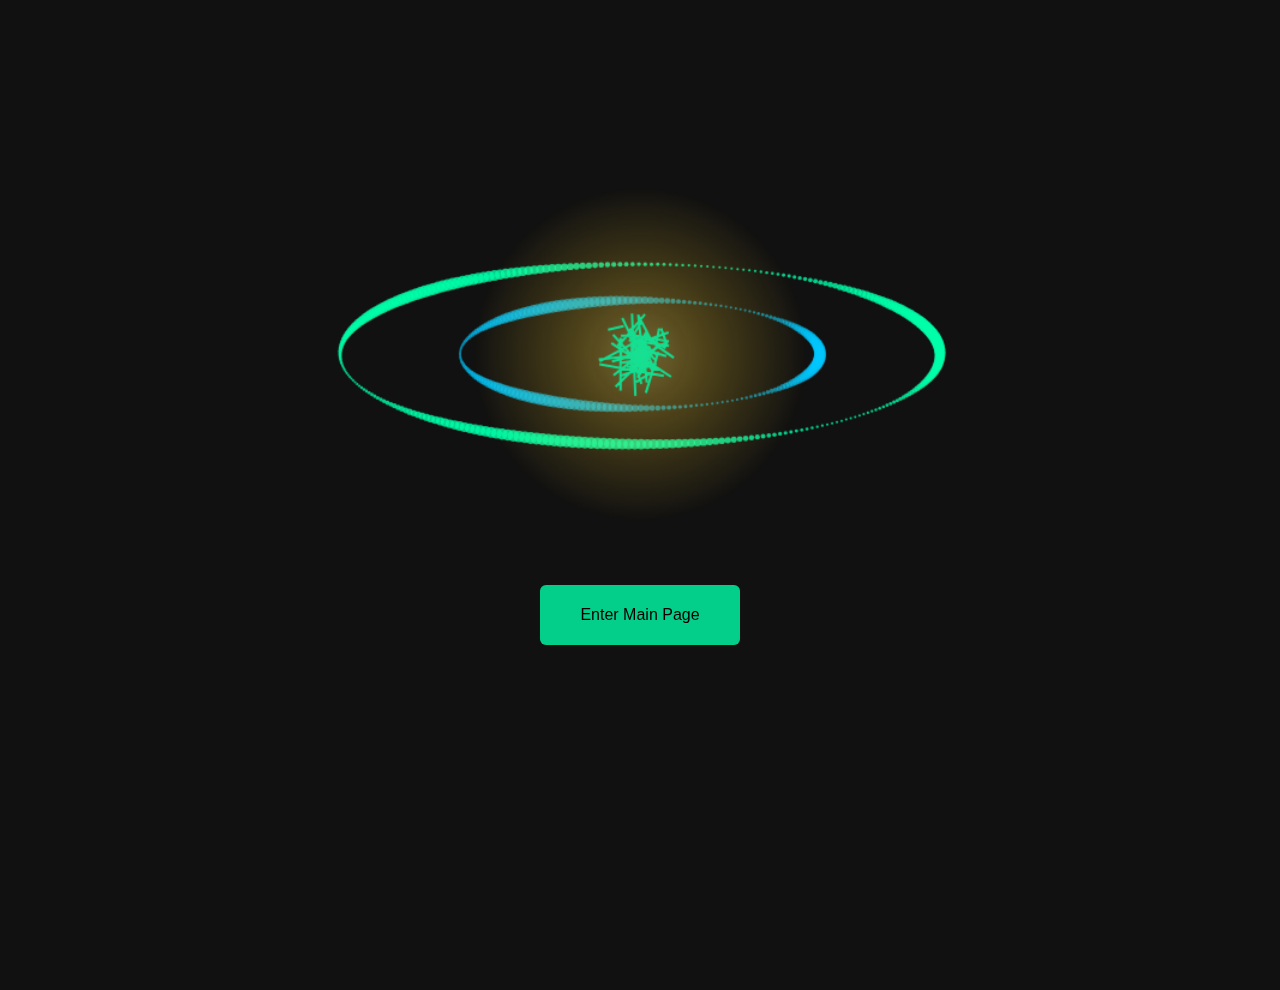
<file: index.html>
<!DOCTYPE html>
<html lang="en">

<head>
    <meta charset="UTF-8" />
    <meta name="viewport" content="width=device-width, initial-scale=1" />
    <title>AI UI Splash Page</title>

    <!-- 🌐 Open Graph (Facebook, LinkedIn, etc.) -->
    <meta property="og:title" content="AI UI Splash Page" />
    <meta property="og:description" content="Explore an interactive AI-powered UI carousel." />
    <!-- Corrected og:image URL -->
    <meta property="og:image" content="https://n-herling-mk1.github.io/NTH_mk2/assets/images/NTH_resized_ico.png" />
    <meta property="og:url" content="https://n-herling-mk1.github.io/NTH_mk2/" />
    <meta property="og:type" content="website" />

    <!-- 🐦 Twitter Card -->
    <meta name="twitter:card" content="summary_large_image" />
    <meta name="twitter:title" content="AI UI Splash Page" />
    <meta name="twitter:description" content="Explore an interactive AI-powered UI carousel." />
    <!-- Corrected twitter:image URL -->
    <meta name="twitter:image" content="https://n-herling-mk1.github.io/NTH_mk2/assets/images/NTH_resized_ico.png" />

    <!-- Your CSS -->
    <link rel="stylesheet" href="css/pages/splash.css" />

    <!-- Favicon with fallback paths -->
    <link rel="icon" href="assets/images/page_ico_w_bg.png" type="image/png" />
    <link rel="icon" href="/NTH_mk2/assets/images/page_ico_w_bg.png" type="image/png" />
</head>

<body>
    <canvas id="sphereCanvas"></canvas>
    <div class="button-container">
        <button id="enterBtn">Enter Main Page</button>
    </div>

    <script src="js/pages/splash.js"></script>
</body>

</html>
</file>
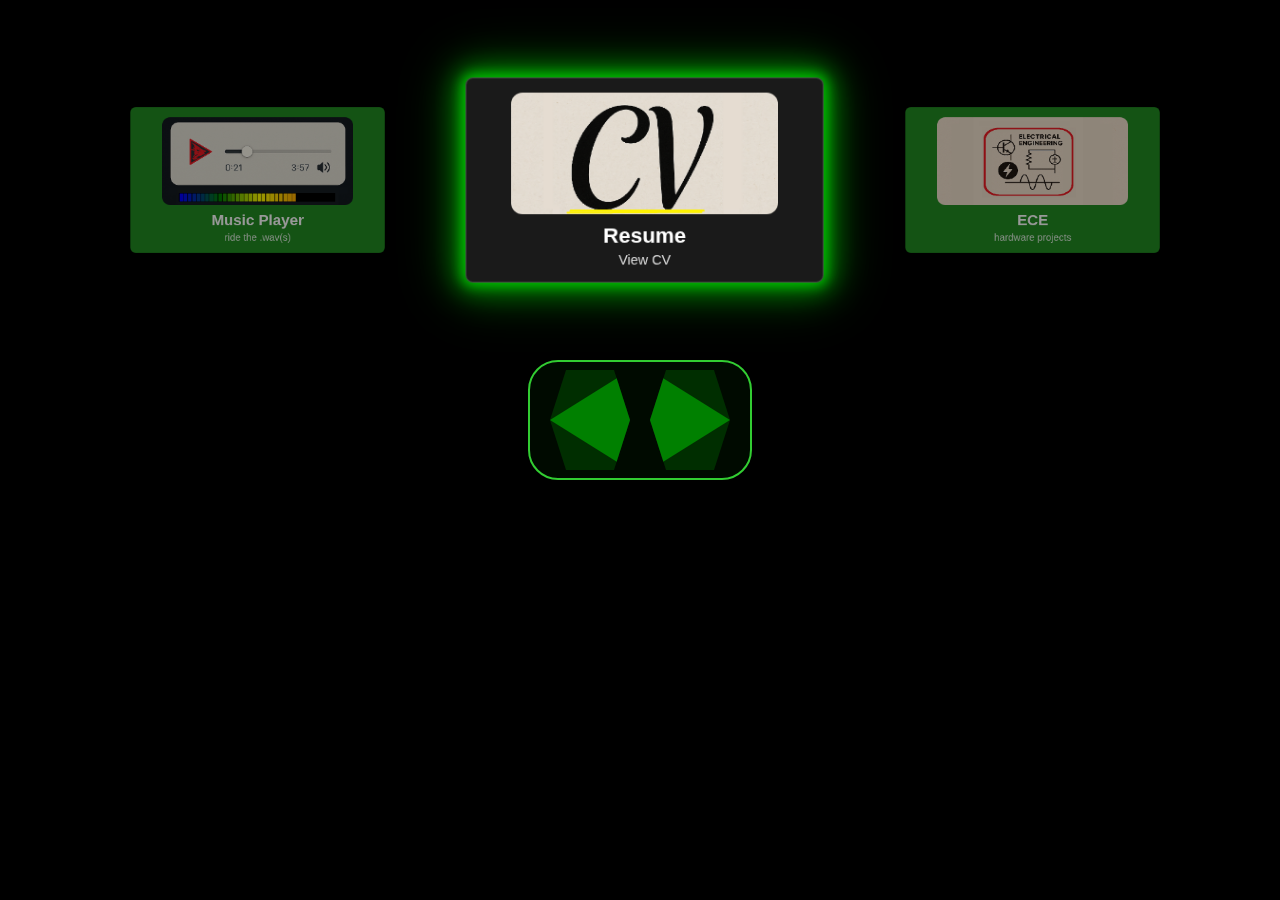
<file: pages/carousel.html>
<!DOCTYPE html>
<html lang="en">

<head>
    <meta charset="UTF-8" />
    <meta name="viewport" content="width=device-width, initial-scale=1" />
    <title>Main Navigation Carousel</title>
    <link rel="stylesheet" href="../css/pages/carousel.css" />
    <link rel="icon" href="../assets/images/page_ico_w_bg.png" type="image/png" />
    <style>
        /* Fade in on load */
        body {
            opacity: 0;
            transition: opacity 0.6s ease;
        }

        body.loaded {
            opacity: 1;
        }
    </style>
</head>

<body>

    <!-- 🔊 For arrow toggles -->
    <audio id="toggleSound" src="../assets/audio/boop_1.wav" preload="auto"></audio>

    <!-- 🔊 For tile clicks -->
    <audio id="tileSound" src="../assets/audio/roar_down_1.wav" preload="auto"></audio>


    <div class="carousel-wrapper">
        <div class="carousel-container" tabindex="0">
            <div class="carousel">
                <div class="page-link" data-page="page1.html" data-large="Resume" data-small="View CV"
                    data-img="../assets/images/cv_.png" tabindex="0" role="button" aria-label="Go to Page 1">
                    Page 1
                </div>

                <div class="page-link" data-page="page2.html" data-large="ECE" data-small="hardware projects"
                    data-img="../assets/images/ECE.png" tabindex="0" role="button" aria-label="Go to Page 2">
                    Page 2
                </div>
                <div class="page-link" data-page="page3.html" data-large="Physics" data-small="Let's have some fun."
                    data-img="../assets/images/Physics.png" tabindex="0" role="button" aria-label="Go to Page 3">
                    Page 3
                </div>
                <div class="page-link" data-page="page4.html" data-large="~π" data-small="A nice visual pi approximator"
                    data-img="../assets/images/pi.png" tabindex="0" role="button" aria-label="Go to Page 4">
                    Page 4
                </div>
                <div class="page-link" data-page="page5.html" data-large="G_A_M_E_S" data-small="No Fear in this dojo.."
                    data-img="../assets/images/games.png" tabindex="0" role="button" aria-label="Go to Page 5">
                    Page 5
                </div>
                <div class="page-link" data-page="page6.html" data-large="Machine Learning"
                    data-small="Learning from the Noise" data-img="../assets/images/mL.png" tabindex="0" role="button"
                    aria-label="Go to Page 6">
                    Page 6
                </div>
                <div class="page-link" data-page="audioPlayer.html" data-large="Music Player" data-small="ride the .wav(s)"
                    data-img="../assets/images/media_player.png" tabindex="0" role="button" aria-label="Go to Audio Player">
                    Page 7
                </div>
            </div>
        </div>
    </div>

    <!-- New button container inserted below carousel -->
    <div class="carousel-buttons">
        <button class="carousel-toggle left" aria-label="Scroll Left"></button>
        <button class="carousel-toggle right" aria-label="Scroll Right"></button>
    </div>

    <script src="../js/pages/carousel.js"></script>
    <script>
        document.addEventListener("DOMContentLoaded", () => {
            document.body.classList.add('loaded');
        });
    </script>
</body>

</html>
</file>
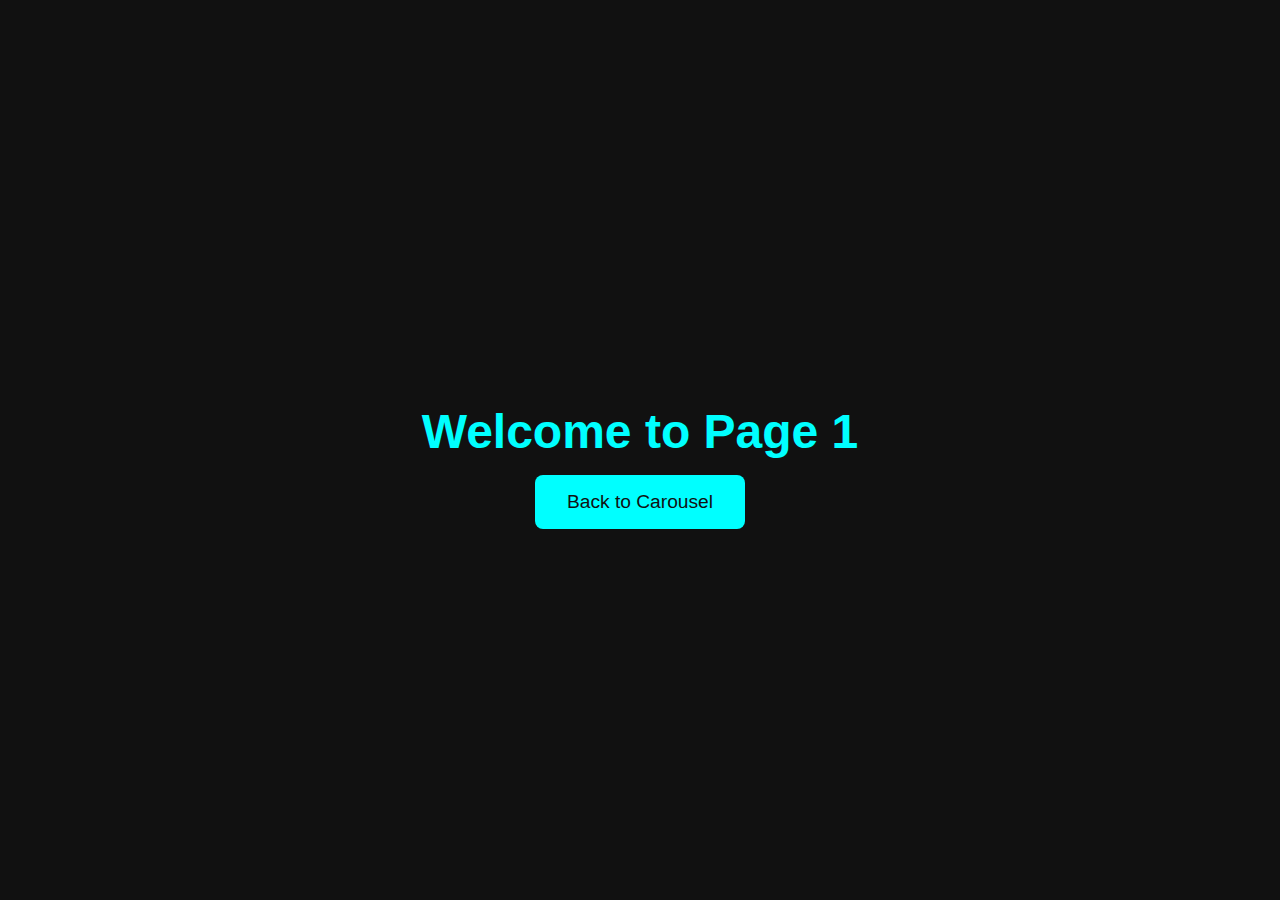
<file: pages/page1.html>
<!DOCTYPE html>
<html lang="en">

<head>
    <meta charset="UTF-8" />
    <meta name="viewport" content="width=device-width, initial-scale=1" />
    <title>Page 1</title>
    <link rel="stylesheet" href="../css/pages/landing.css" />
    <link rel="icon" href="../assets/images/page_ico_w_bg.png" type="image/png" />
</head>

<body>
    <h1>Welcome to Page 1</h1>
    <button id="backBtn">Back to Carousel</button>

    <script>
        document.getElementById('backBtn').addEventListener('click', () => {
            window.location.href = 'carousel.html';
        });

        console.log('Page 1 loaded');
    </script>
</body>

</html>
</file>
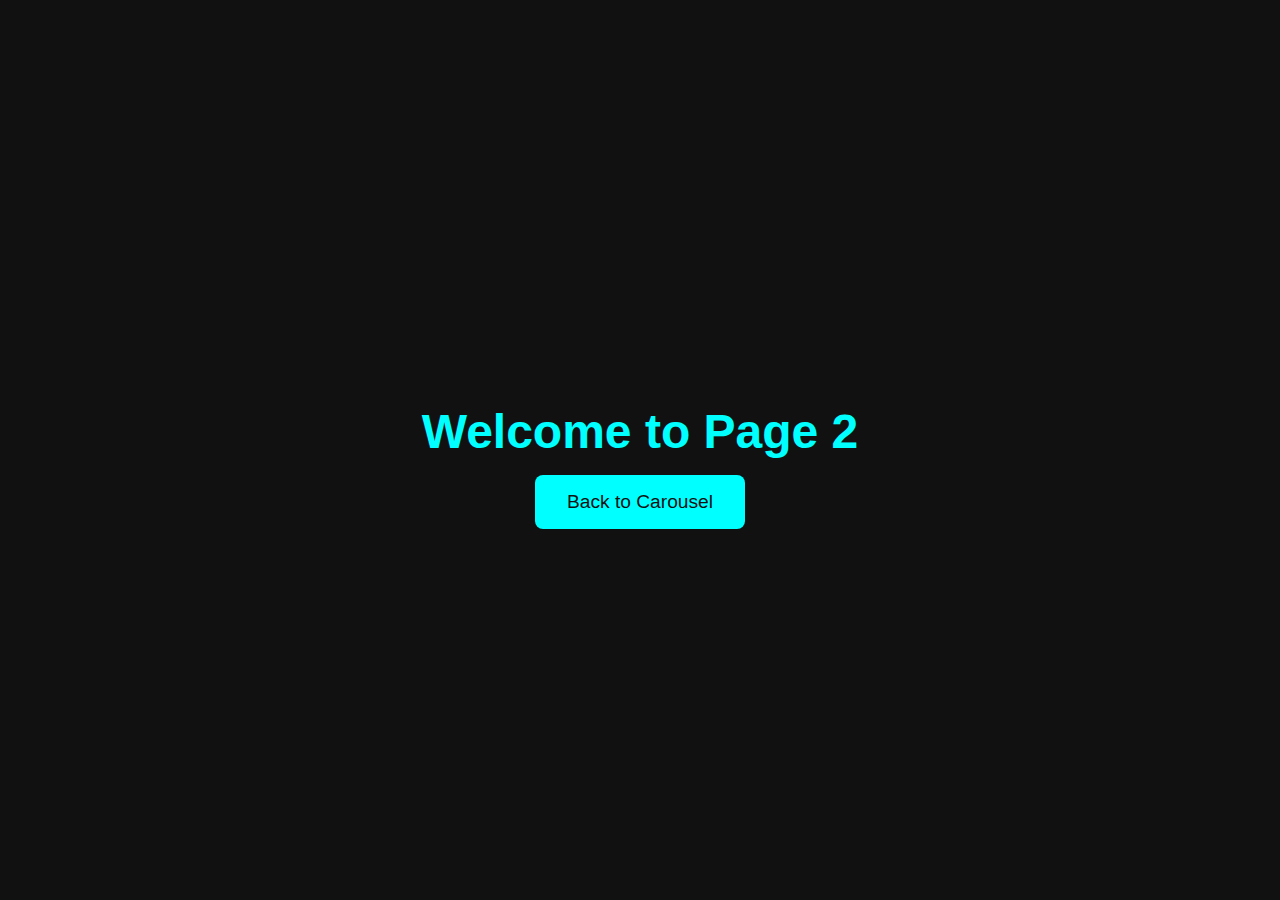
<file: pages/page2.html>
<!DOCTYPE html>
<html lang="en">
<head>
  <meta charset="UTF-8" />
  <meta name="viewport" content="width=device-width, initial-scale=1" />
  <title>Page 1</title>
  <link rel="stylesheet" href="../css/pages/landing.css" />
      <link rel="icon" href="../assets/images/page_ico_w_bg.png" type="image/png" />
</head>
<body>
  <h1>Welcome to Page 2</h1>
  <button id="backBtn">Back to Carousel</button>

  <script>
    document.getElementById('backBtn').addEventListener('click', () => {
      window.location.href = 'carousel.html';
    });

    console.log('Page 2 loaded');
  </script>
</body>
</html>
</file>
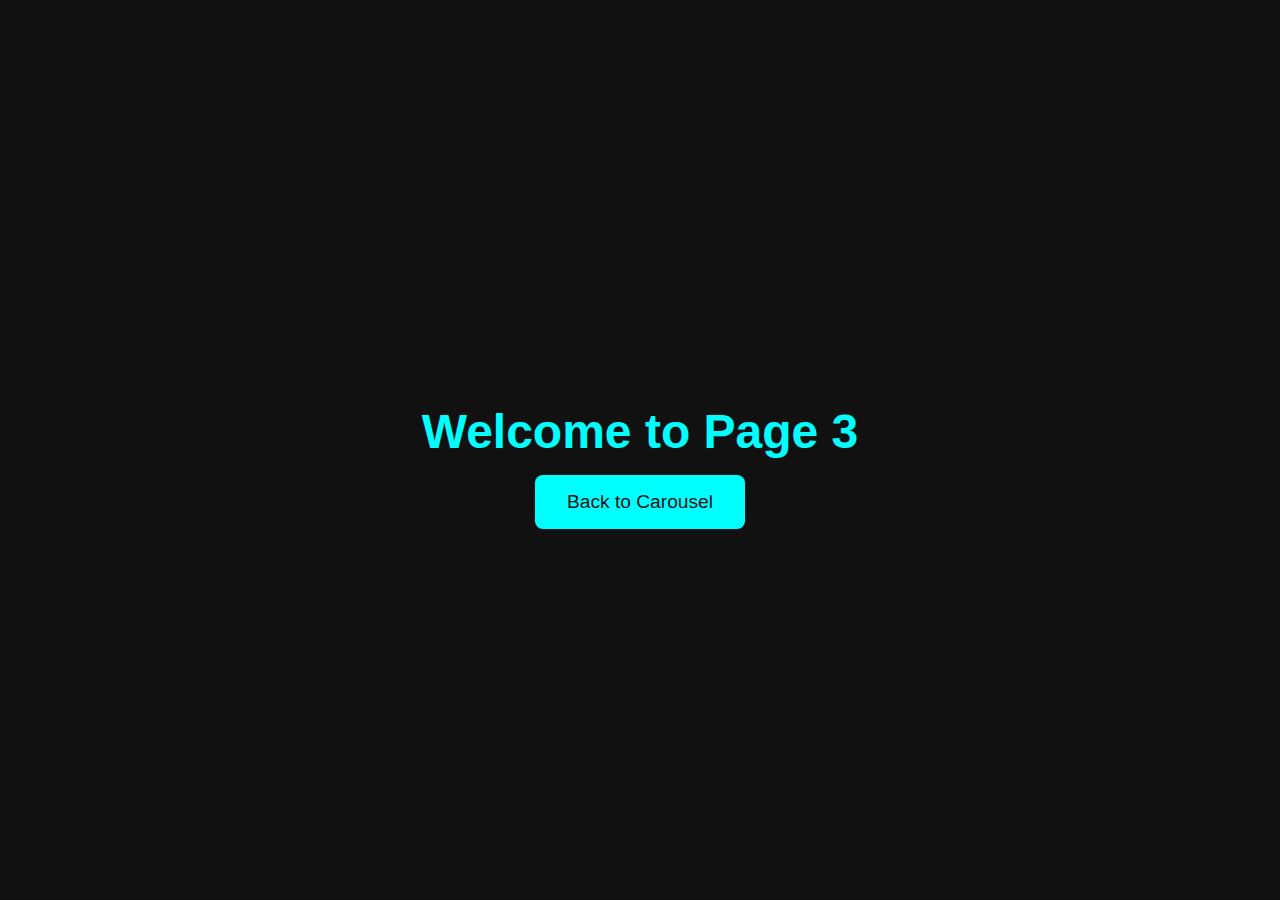
<file: pages/page3.html>
<!DOCTYPE html>
<html lang="en">

<head>
    <meta charset="UTF-8" />
    <meta name="viewport" content="width=device-width, initial-scale=1" />
    <title>Page 1</title>
    <link rel="stylesheet" href="../css/pages/landing.css" />
    <link rel="icon" href="../assets/images/page_ico_w_bg.png" type="image/png" />
</head>

<body>
    <h1>Welcome to Page 3</h1>
    <button id="backBtn">Back to Carousel</button>

    <script>
        document.getElementById('backBtn').addEventListener('click', () => {
            window.location.href = 'carousel.html';
        });

        console.log('Page 3 loaded');
    </script>
</body>

</html>
</file>
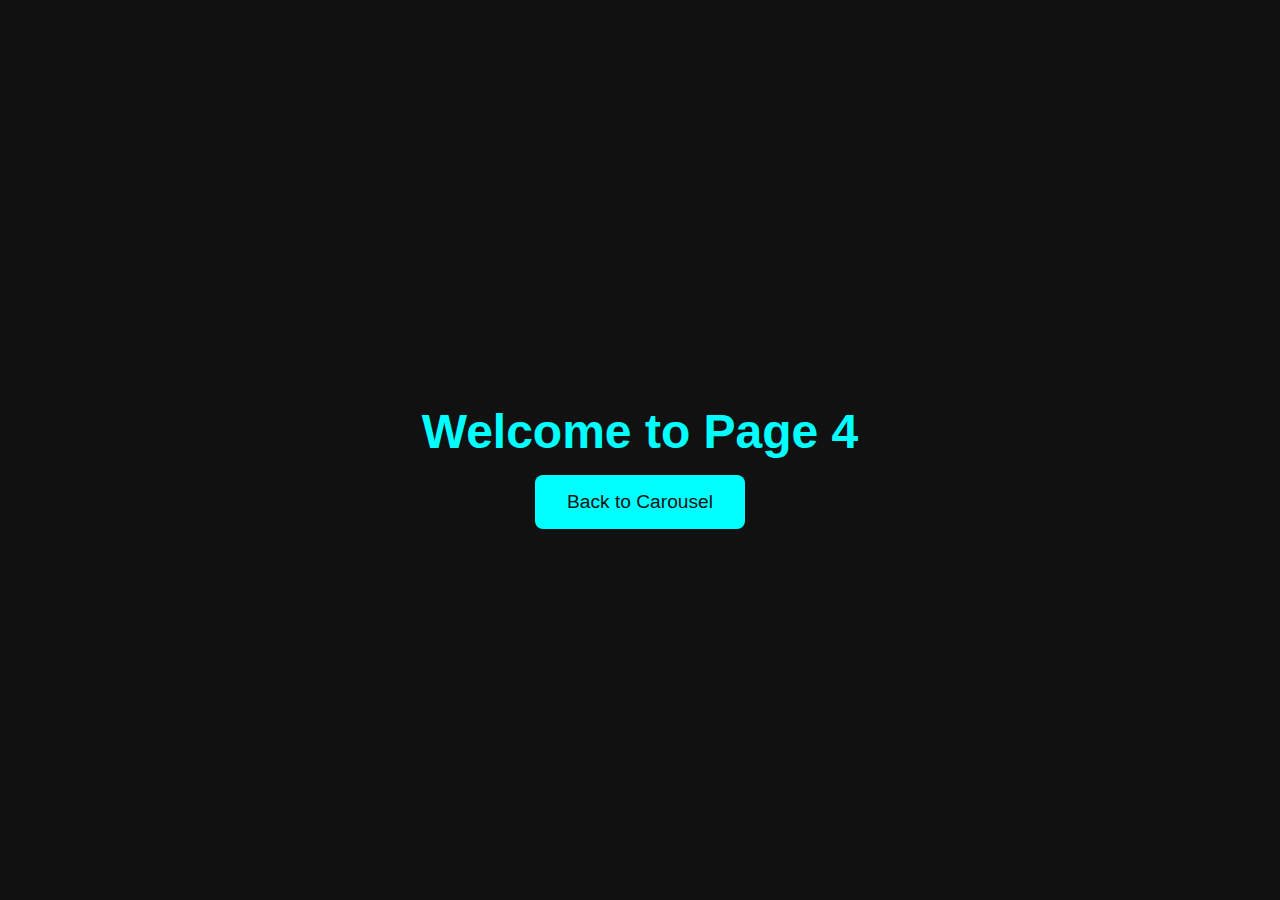
<file: pages/page4.html>
<!DOCTYPE html>
<html lang="en">

<head>
    <meta charset="UTF-8" />
    <meta name="viewport" content="width=device-width, initial-scale=1" />
    <title>Page 1</title>
    <link rel="stylesheet" href="../css/pages/landing.css" />
    <link rel="icon" href="../assets/images/page_ico_w_bg.png" type="image/png" />
</head>

<body>
    <h1>Welcome to Page 4</h1>
    <button id="backBtn">Back to Carousel</button>

    <script>
        document.getElementById('backBtn').addEventListener('click', () => {
            window.location.href = 'carousel.html';
        });

        console.log('Page 4 loaded');
    </script>
</body>

</html>
</file>
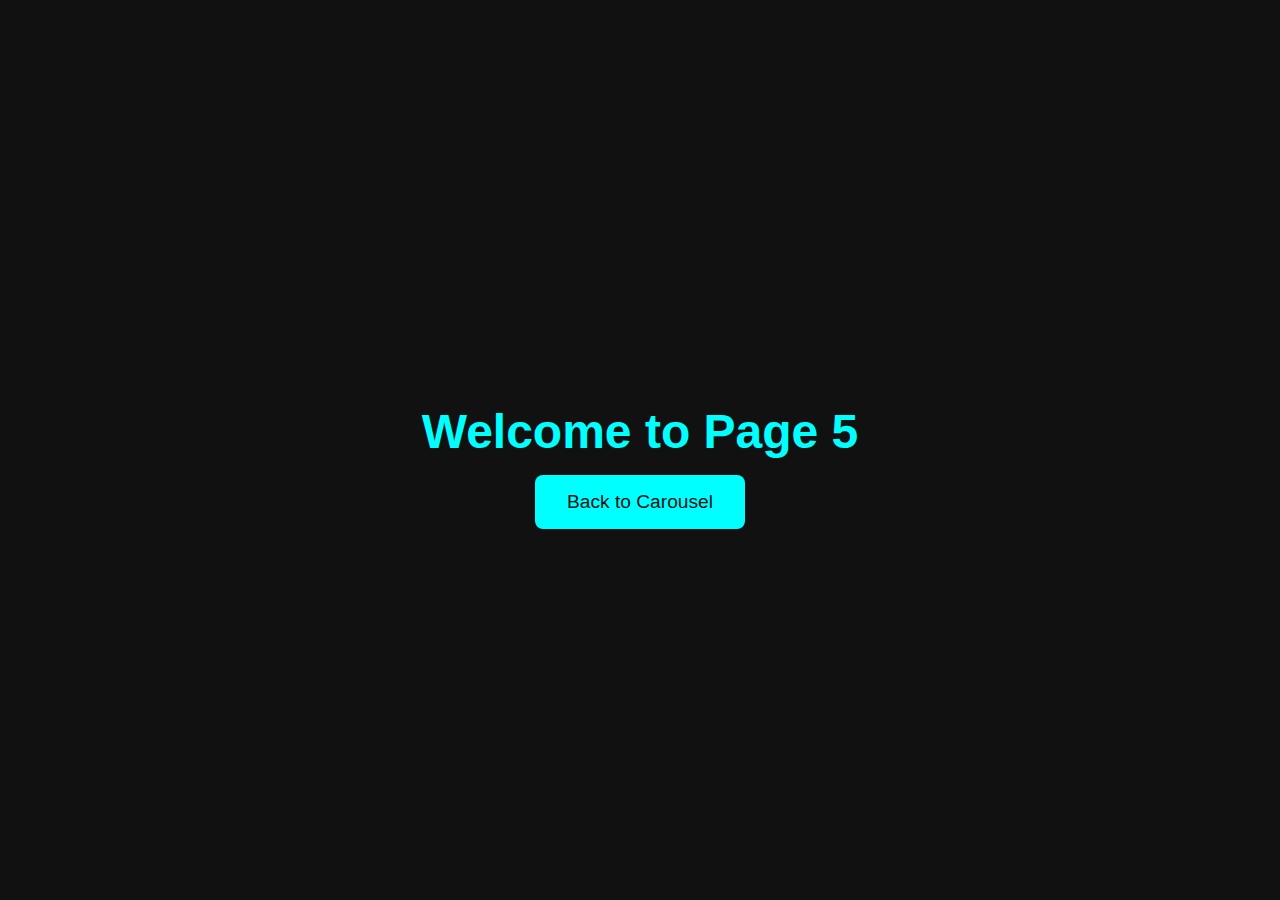
<file: pages/page5.html>
<!DOCTYPE html>
<html lang="en">

<head>
    <meta charset="UTF-8" />
    <meta name="viewport" content="width=device-width, initial-scale=1" />
    <title>Page 1</title>
    <link rel="stylesheet" href="../css/pages/landing.css" />
    <link rel="icon" href="../assets/images/page_ico_w_bg.png" type="image/png" />
</head>

<body>
    <h1>Welcome to Page 5</h1>
    <button id="backBtn">Back to Carousel</button>

    <script>
        document.getElementById('backBtn').addEventListener('click', () => {
            window.location.href = 'carousel.html';
        });

        console.log('Page 5 loaded');
    </script>
</body>

</html>
</file>
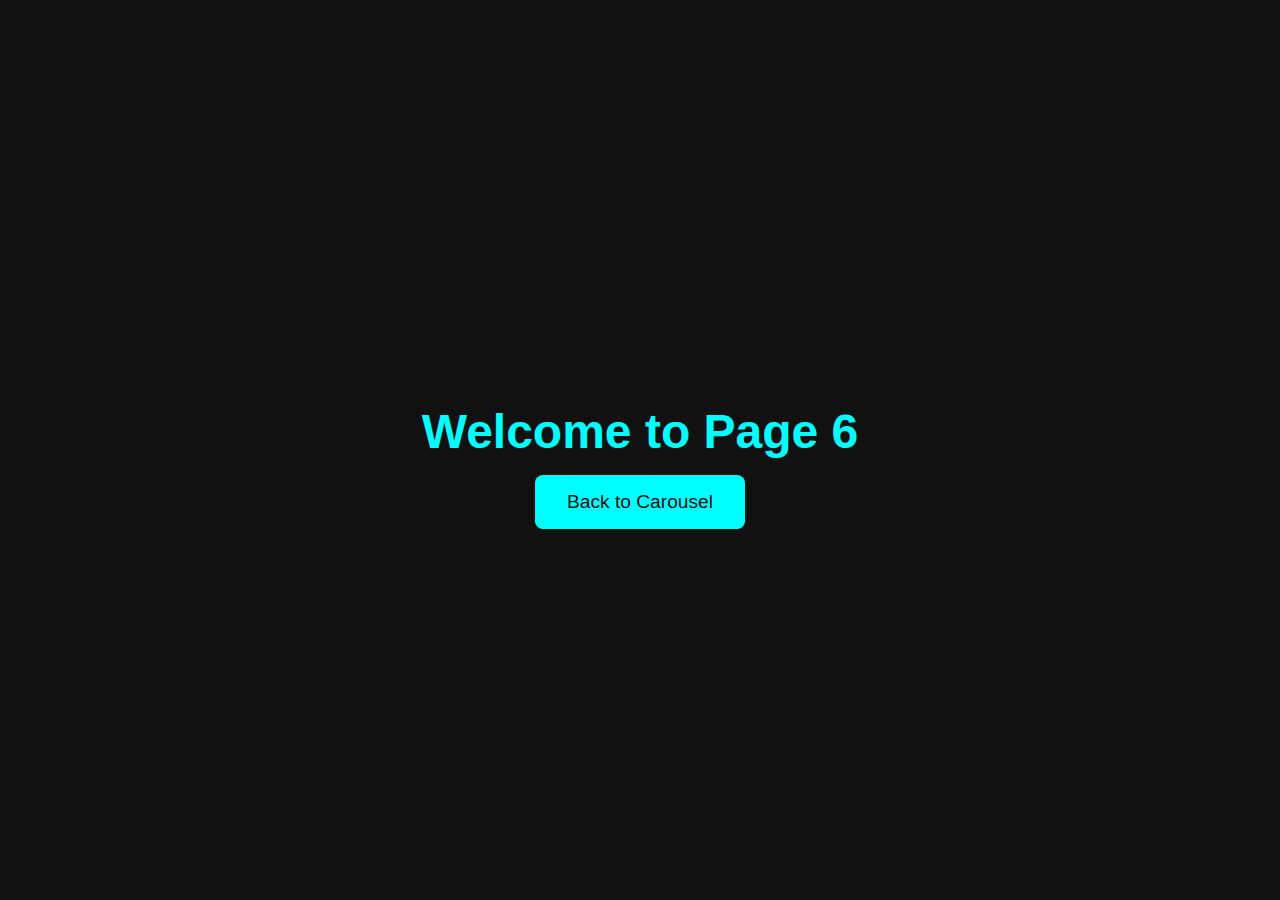
<file: pages/page6.html>
<!DOCTYPE html>
<html lang="en">

<head>
    <meta charset="UTF-8" />
    <meta name="viewport" content="width=device-width, initial-scale=1" />
    <title>Page 1</title>
    <link rel="stylesheet" href="../css/pages/landing.css" />
    <link rel="icon" href="../assets/images/page_ico_w_bg.png" type="image/png" />
</head>

<body>
    <h1>Welcome to Page 6</h1>
    <button id="backBtn">Back to Carousel</button>

    <script>
        document.getElementById('backBtn').addEventListener('click', () => {
            window.location.href = 'carousel.html';
        });

        console.log('Page 6 loaded');
    </script>
</body>

</html>
</file>
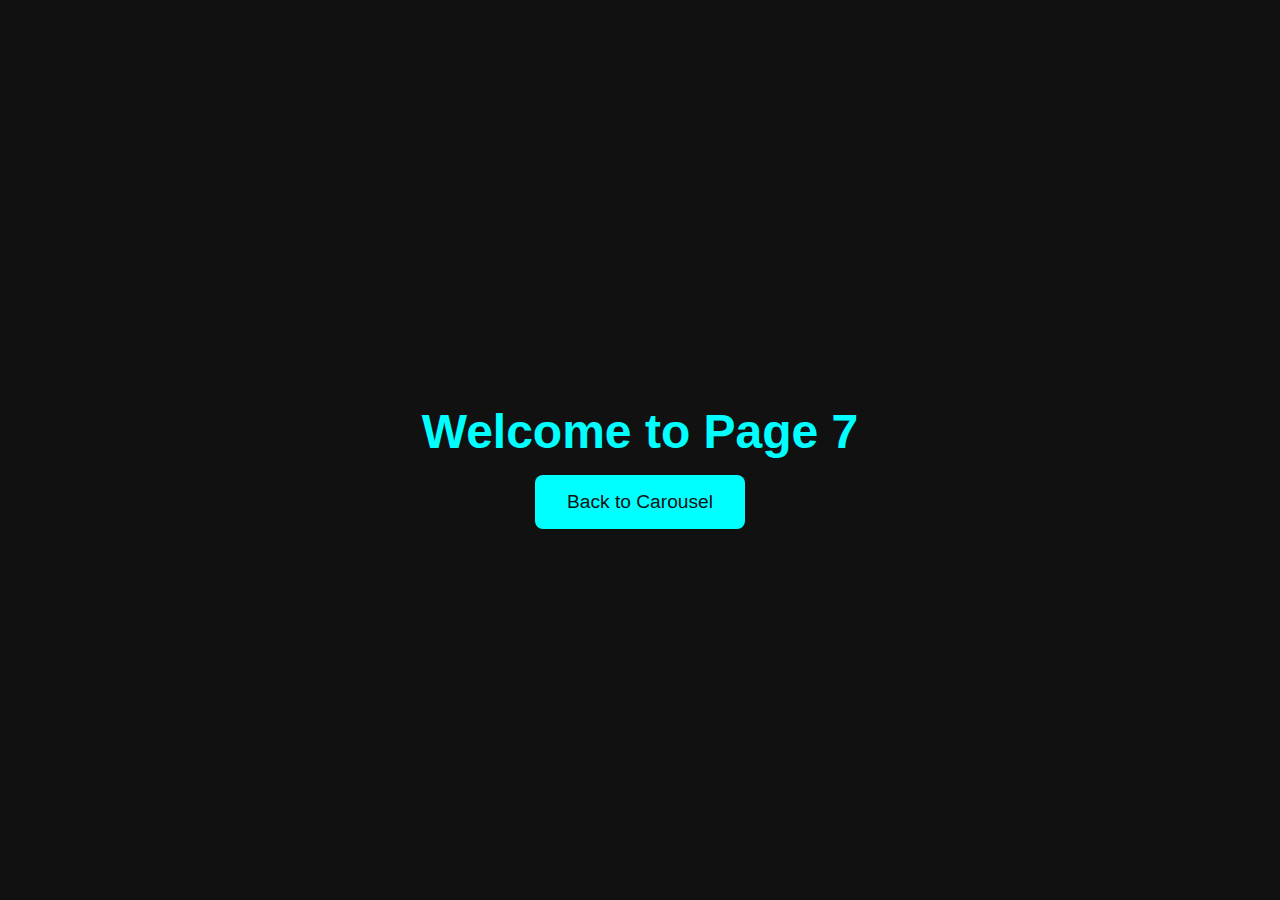
<file: pages/page7.html>
<!DOCTYPE html>
<html lang="en">

<head>
    <meta charset="UTF-8" />
    <meta name="viewport" content="width=device-width, initial-scale=1" />
    <title>Page 7</title>
    <link rel="stylesheet" href="../css/pages/landing.css" />
    <link rel="icon" href="../assets/images/page_ico_w_bg.png" type="image/png" />
</head>

<body>
    <h1>Welcome to Page 7</h1>
    <button id="backBtn">Back to Carousel</button>

    <script>
        document.getElementById('backBtn').addEventListener('click', () => {
            window.location.href = 'carousel.html';
        });

        console.log('Page 6 loaded');
    </script>
</body>

</html>
</file>
<file: css/pages/splash.css>
/* 
splash.css 
.
.CSS for the splash
*/
html, body {
  margin: 0;
  padding: 0;
  height: 100%;
  width: 100%;
  overflow: hidden;
  background-color: #111;
  color: white;
}

/* Main wrapper for positioning */
.splash-wrapper {
  position: relative;
  width: 100%;
  height: 100%;
}

/* Center canvas */
#sphereCanvas {
  position: absolute;
  top: 50%;
  left: 50%;
  transform: translate(-50%, -50%);
  width: 120vw;   /* increased from 60vw */
  height: 120vh;  /* increased from 60vh */
}


/* Button: close to canvas center and default styling */
#enterBtn {
  position: absolute;
  top: calc(50% + 15vh);
  left: 50%;
  transform: translateX(-50%);
  padding: 10px 20px;
  font-size: 1rem;
  background-color: rgba(0, 255, 170, 0.8);
  color: black;
  border: none;
  border-radius: 6px;
  cursor: pointer;
  transition: background-color 0.3s ease;
  width: 200px; /* or a value that fits the widest text */
  height: 60px;
  text-align: center;
}

/* On hover, change button text */
#enterBtn:hover {
  background-color: rgba(0, 255, 170, 1);
  color: black;
}

/* Electric haze pulse effect */
.carousel-toggle.electric-haze::before {
  content: "";
  position: absolute;
  top: -10px;
  left: -10px;
  right: -10px;
  bottom: -10px;
  border-radius: 50%;
  box-shadow: 0 0 10px 3px rgba(0, 255, 255, 0.3);
  animation: hazePulse 1.25s ease-out forwards;
  pointer-events: none;
  z-index: 10;
}

@keyframes hazePulse {
  0% {
    box-shadow: 0 0 0px 0px rgba(255, 255, 255, 0);
  }
  25% {
    box-shadow: 0 0 100px 60px rgba(0, 255, 255, 0.85);
  }
  50% {
    box-shadow: 0 0 200px 1000px rgba(255, 255, 255, 1);
  }
  75% {
    box-shadow: 0 0 80px 40px rgba(0, 255, 255, 0.6);
  }
  90% {
    box-shadow: 0 0 0px 0px rgba(0, 255, 255, 0);
  }
  95% {
    box-shadow: 0 0 60px 30px rgba(255, 255, 255, 0.9);
  }
  98% {
    box-shadow: 0 0 20px 10px rgba(0, 255, 255, 0.3);
  }
  100% {
    box-shadow: 0 0 0px 0px rgba(255, 255, 255, 0);
  }
}
</file>
<file: css/pages/carousel.css>
html, body {
  margin: 0;
  padding: 0;
  height: 100%;
  overflow: hidden;
  background: black;
  font-family: sans-serif;
}

/* Carousel container wrapper */
.carousel-wrapper {
  display: flex;
  align-items: center;
  justify-content: center;
  width: 90vw;
  max-width: 1200px;
  margin: 50px auto;
  user-select: none;
  gap: 30px;
}

/* Carousel visible area */
.carousel-container {
  padding: 10px 0 10px 0; /* top padding 200px, bottom 70px */
  overflow: visible;
  width: 100%;
  height: 260px;
  outline: none;
  background-color: black;
  border-radius: 8px;
  box-sizing: border-box;
}

/* Carousel track (flex row of tiles) */
.carousel {
  display: flex;
  align-items: center;
  height: 100%;
  transition: transform 0.5s ease-in-out;
  will-change: transform;
  backface-visibility: hidden;
  -webkit-backface-visibility: hidden;
  transform-style: preserve-3d;
}

.carousel-buttons {
  display: flex;
  justify-content: center;
  gap: 20px;               /* space between buttons */
  padding: 8px 20px;       /* space inside the border */
  border: 2px solid limegreen;  /* thin green border */
  border-radius: 30px;          /* big rounded corners */
  background: rgba(0, 50, 0, 0.2); /* subtle dark translucent bg (optional) */
  width: fit-content;           /* shrink container to fit content */
  margin: 5px auto 0 auto;     /* center horizontally & add top margin */
}

/* Each tile */
.page-link {
  flex: 0 0 calc((100% - 20px) / 3);
  margin: 10px 5px;
  height: 90%;
  background-color: forestgreen;
  opacity: 0.6;
  border-radius: 8px;
  display: flex;
  flex-direction: column;
  align-items: center;
  justify-content: center;
  font-weight: normal;
  cursor: pointer;
  user-select: none;
  outline: none;
  box-sizing: border-box;
  color: white;
  transform: scale(0.675);
  transition:
    transform 0.5s ease-in-out 0.08s,
    opacity 0.4s ease-in-out,
    background-color 0.3s ease,
    font-weight 0.3s ease;
  backface-visibility: hidden;
  -webkit-backface-visibility: hidden;
  transform-style: preserve-3d;
  will-change: transform, opacity;
}

/* Large label inside tile */
.page-link .large-label {
  font-size: 1.4em;
  font-weight: bold;
  color: inherit;
  margin-bottom: 0.2em;
}

/* Small label inside tile */
.page-link .small-label {
  font-size: 0.9em;
  color: rgba(255, 255, 255, 0.85);
}

/* Highlighted center tile */
.page-link.center {
  transform: scale(0.95);
  opacity: 1;
  z-index: 1;
  background: rgba(255, 255, 255, 0.1);
  backdrop-filter: blur(10px);
  border: 1px solid rgba(255, 255, 255, 0.2);
  box-shadow:
    0 0 12px 4px rgba(0, 255, 0, 0.5),
    0 0 24px 8px rgba(0, 255, 0, 0.35),
    0 0 40px 12px rgba(0, 255, 0, 0.25),
    0 0 60px 18px rgba(0, 255, 0, 0.15);
  animation: pulse-continuous 2s ease-in-out infinite;
}

/* Stop pulse on hover */
.page-link.center:hover {
  animation-play-state: paused;
  transform: scale(1);
}

/* Scroll buttons */
.carousel-toggle {
  background: transparent;
  border: none;
  cursor: pointer;
  width: 0;
  height: 0;
  padding: 0;
  margin: 0;
  position: relative;
  overflow: visible;
  border-radius: 0;
  width: 60px;
  height: 100px;
  clip-path: polygon(20% 0%, 80% 0%, 100% 50%, 80% 100%, 20% 100%, 0% 50%);
  background: rgba(0, 255, 0, 0.15);
}

/* Left-pointing triangle */
.carousel-toggle.left {
  border-top: 50px solid transparent;
  border-bottom: 50px solid transparent;
  border-right: 80px solid green;
}

/* Right-pointing triangle */
.carousel-toggle.right {
  border-top: 50px solid transparent;
  border-bottom: 50px solid transparent;
  border-left: 80px solid green;
}

/* Hover effect: lighter green */
.carousel-toggle.left:hover {
  border-right-color: #66bb6a;
}

.carousel-toggle.right:hover {
  border-left-color: #66bb6a;
}

/* --- ELECTRICITY HAZE & LIGHTNING BRANCHES --- */

/* Electric haze halo around button - tight circular glow with ::before */
.carousel-toggle.electric-haze::after {
  content: "";
  position: absolute;
  bottom: -150px;   /* Push below the triangle tip */
  left: 50%;
  transform: translateX(-50%);
  width: 8px;
  height: 100px;
  background: rgba(0, 255, 255, 0.85);
  box-shadow: 0 0 18px 8px rgba(0, 255, 255, 0.6);
  border-radius: 2px;
  animation: sparkBurst 0.75s ease-out forwards;
  pointer-events: none;
  z-index: 9;
}


@keyframes sparkBurst {
  0% {
    transform: translate(-50%, -100%) scaleY(0.1) rotate(0deg);
    opacity: 0;
  }
  40% {
    transform: translate(-50%, -100%) scaleY(1) rotate(15deg);
    opacity: 1;
  }
  70% {
    transform: translate(-50%, -100%) scaleY(0.8) rotate(-10deg);
    opacity: 0.7;
  }
  100% {
    transform: translate(-50%, -100%) scaleY(0.1) rotate(0deg);
    opacity: 0;
  }
}


/* Base lightning arc setup */
.carousel-toggle .lightning-branch {
  position: absolute;
  width: 8px;
  height: 40px;
  background: linear-gradient(180deg, #00f0ff 0%, transparent 100%);
  filter: drop-shadow(0 0 6px #00e0ff);
  border-radius: 2px;
  pointer-events: none;
  z-index: 11;
  opacity: 0.7;
}

/* Arc anchoring for left triangle tip */
.carousel-toggle.left .lightning-branch {
  top: 50%;
  left: -40px;
  transform-origin: right center;
  transform: rotate(0deg);
}



/* Pulse animation for center tile */
@keyframes pulse-continuous {
  0%, 100% {
    transform: scale(0.95);
  }
  50% {
    transform: scale(1);
  }
}


.tile-image {
  width: 75%;
  height: auto;
  max-height: 60%;
  object-fit: cover; /* Ensures image fills area while cropping */
  border-radius: 12px; /* Adjust for how round you want the corners */
  margin-bottom: 10px;
  display: block;
}
</file>
<file: css/pages/landing.css>
/* landing.css */
body {
  background: #111;
  color: #0ff;
  font-family: 'Segoe UI', Tahoma, Geneva, Verdana, sans-serif;
  display: flex;
  flex-direction: column;
  align-items: center;
  justify-content: center;
  height: 100vh;
  margin: 0;
}

h1 {
  font-size: 3rem;
  margin-bottom: 1rem;
}

button {
  padding: 1rem 2rem;
  font-size: 1.2rem;
  border: none;
  border-radius: 8px;
  background-color: #0ff;
  color: #111;
  cursor: pointer;
  transition: background-color 0.3s ease;
}

button:hover {
  background-color: #0cc;
}
</file>
